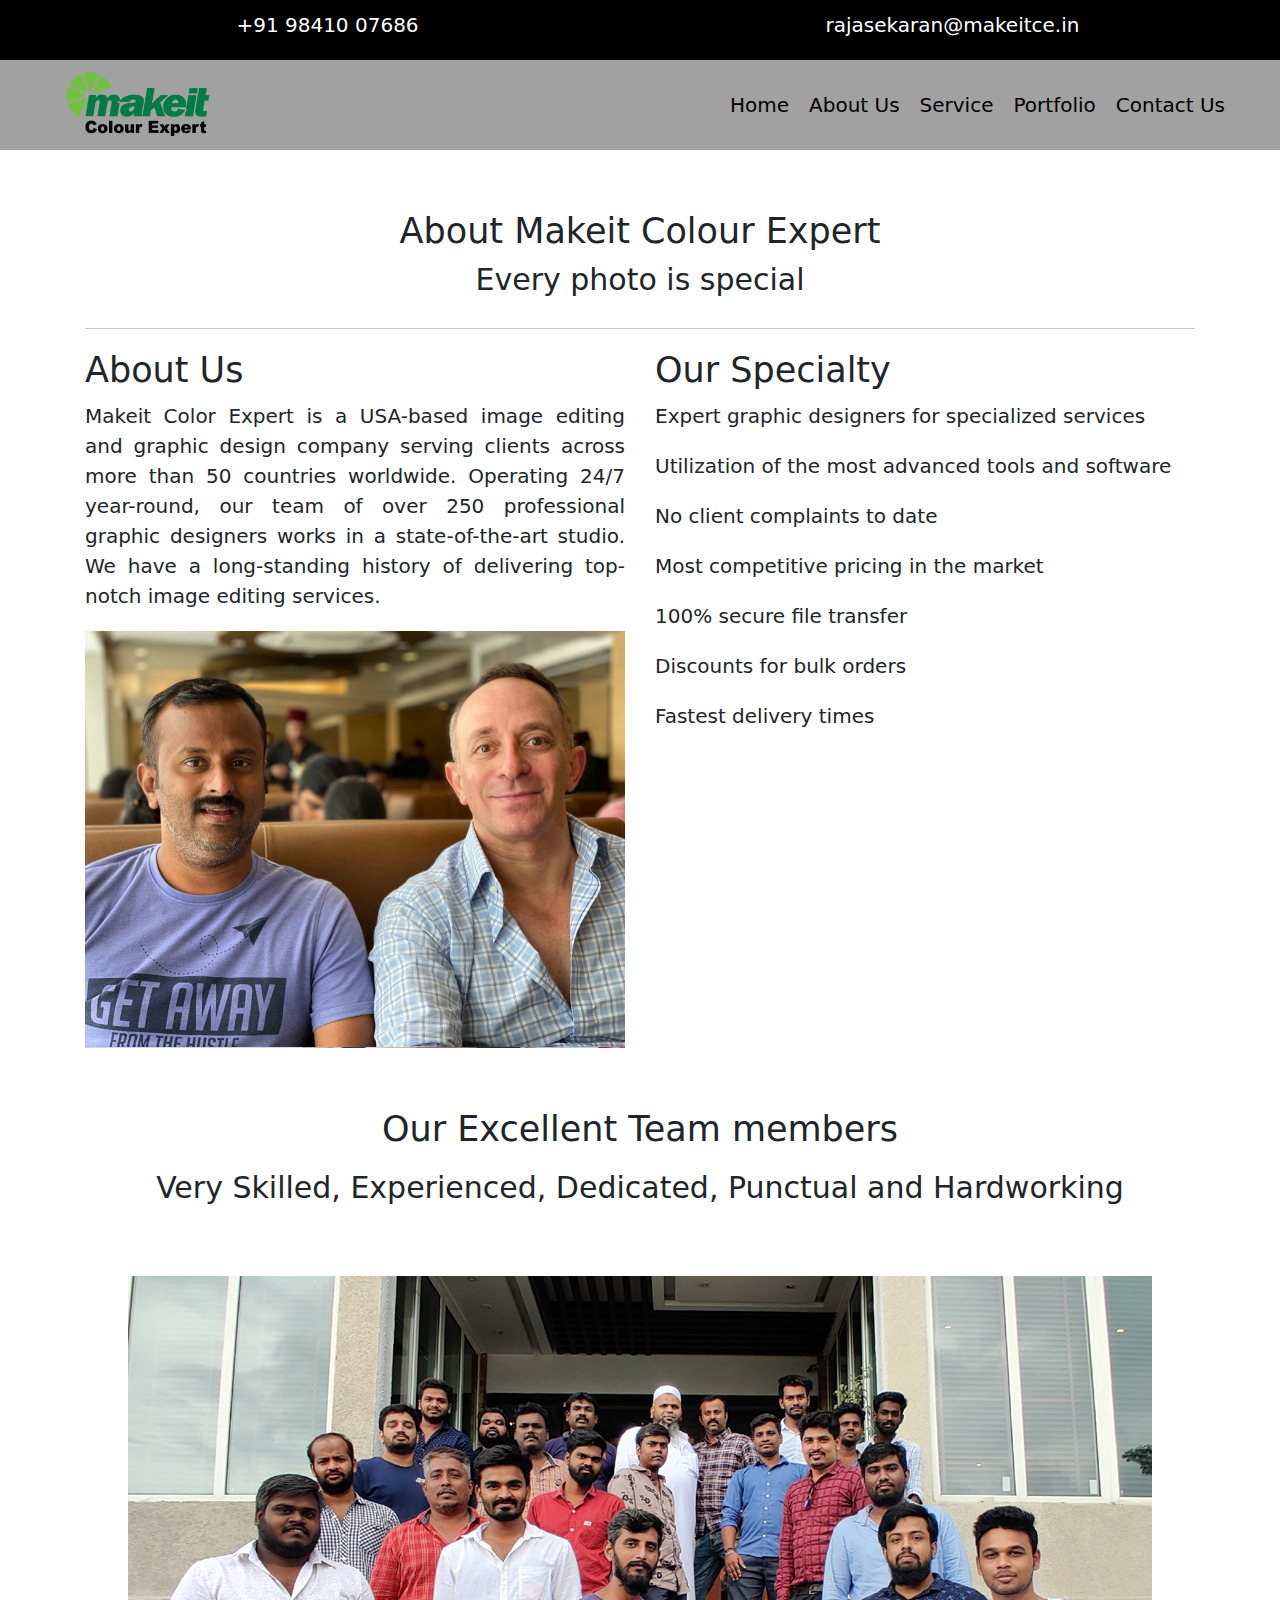
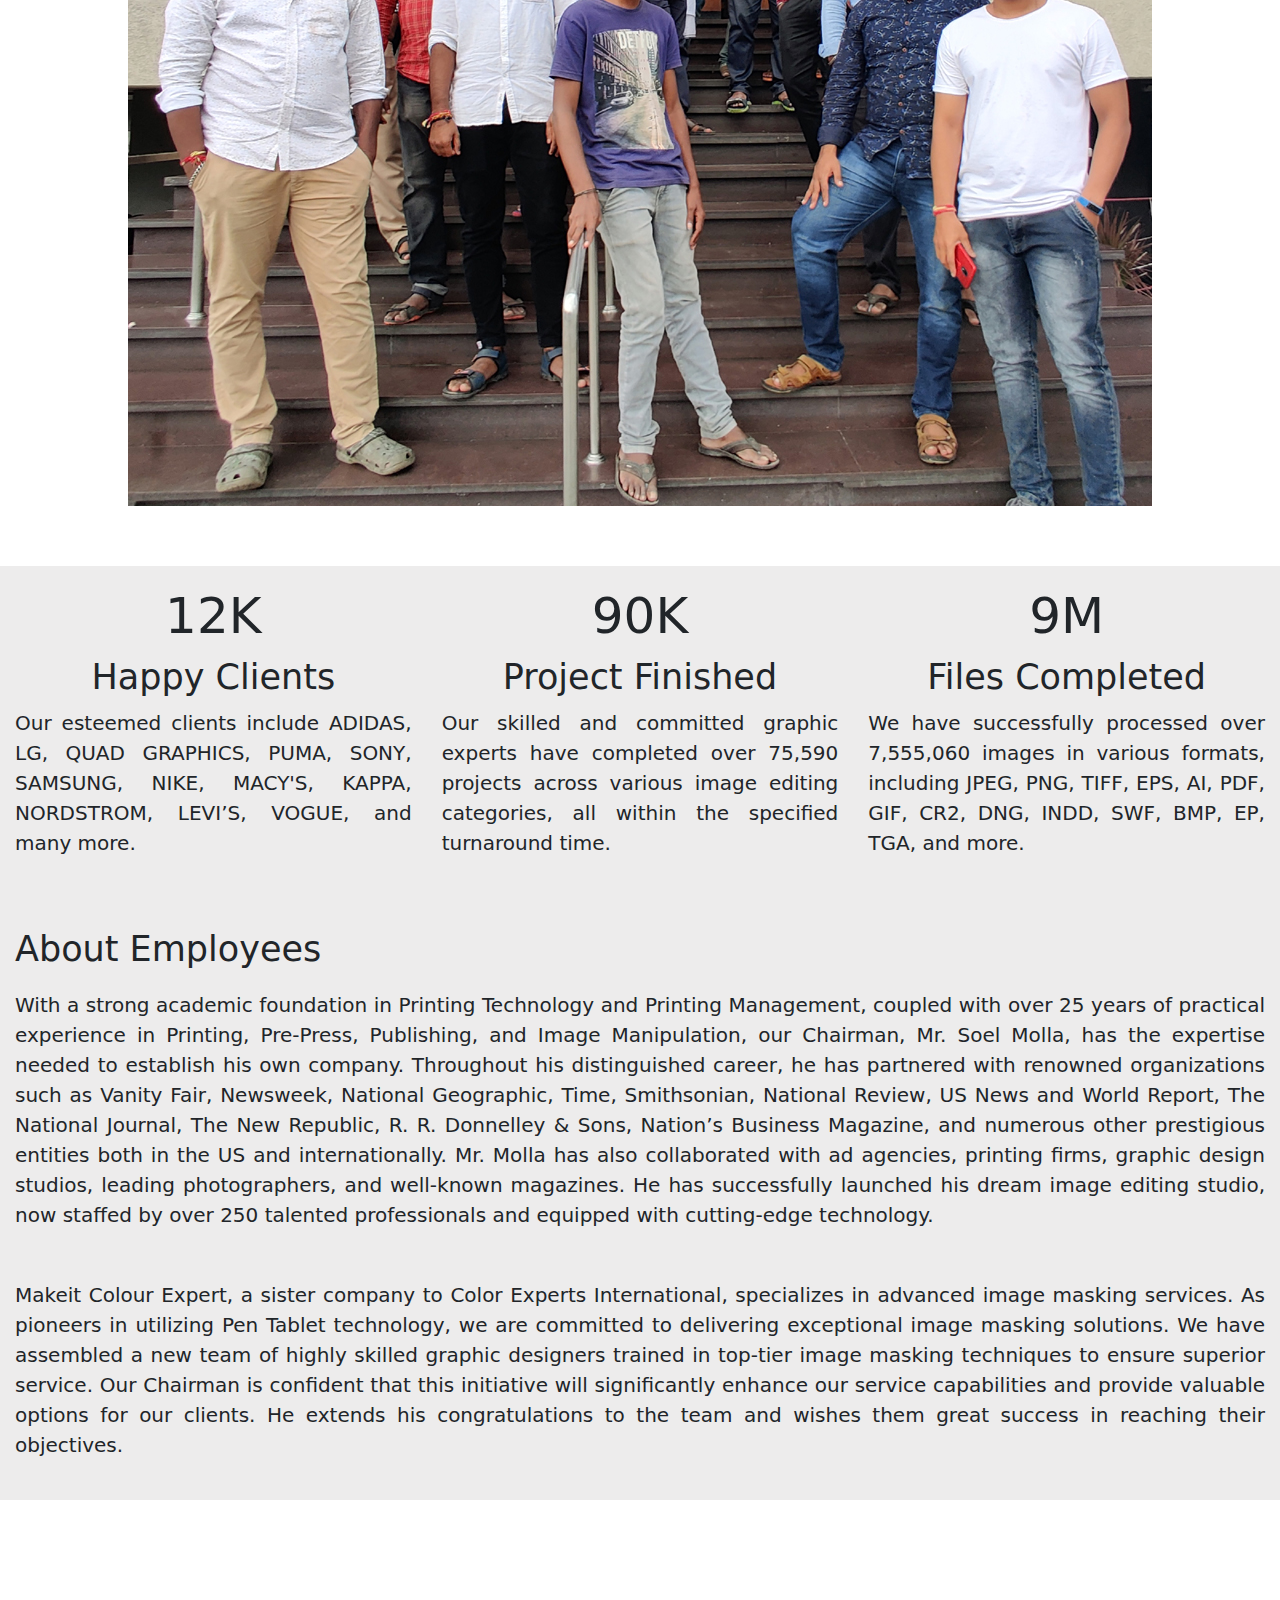
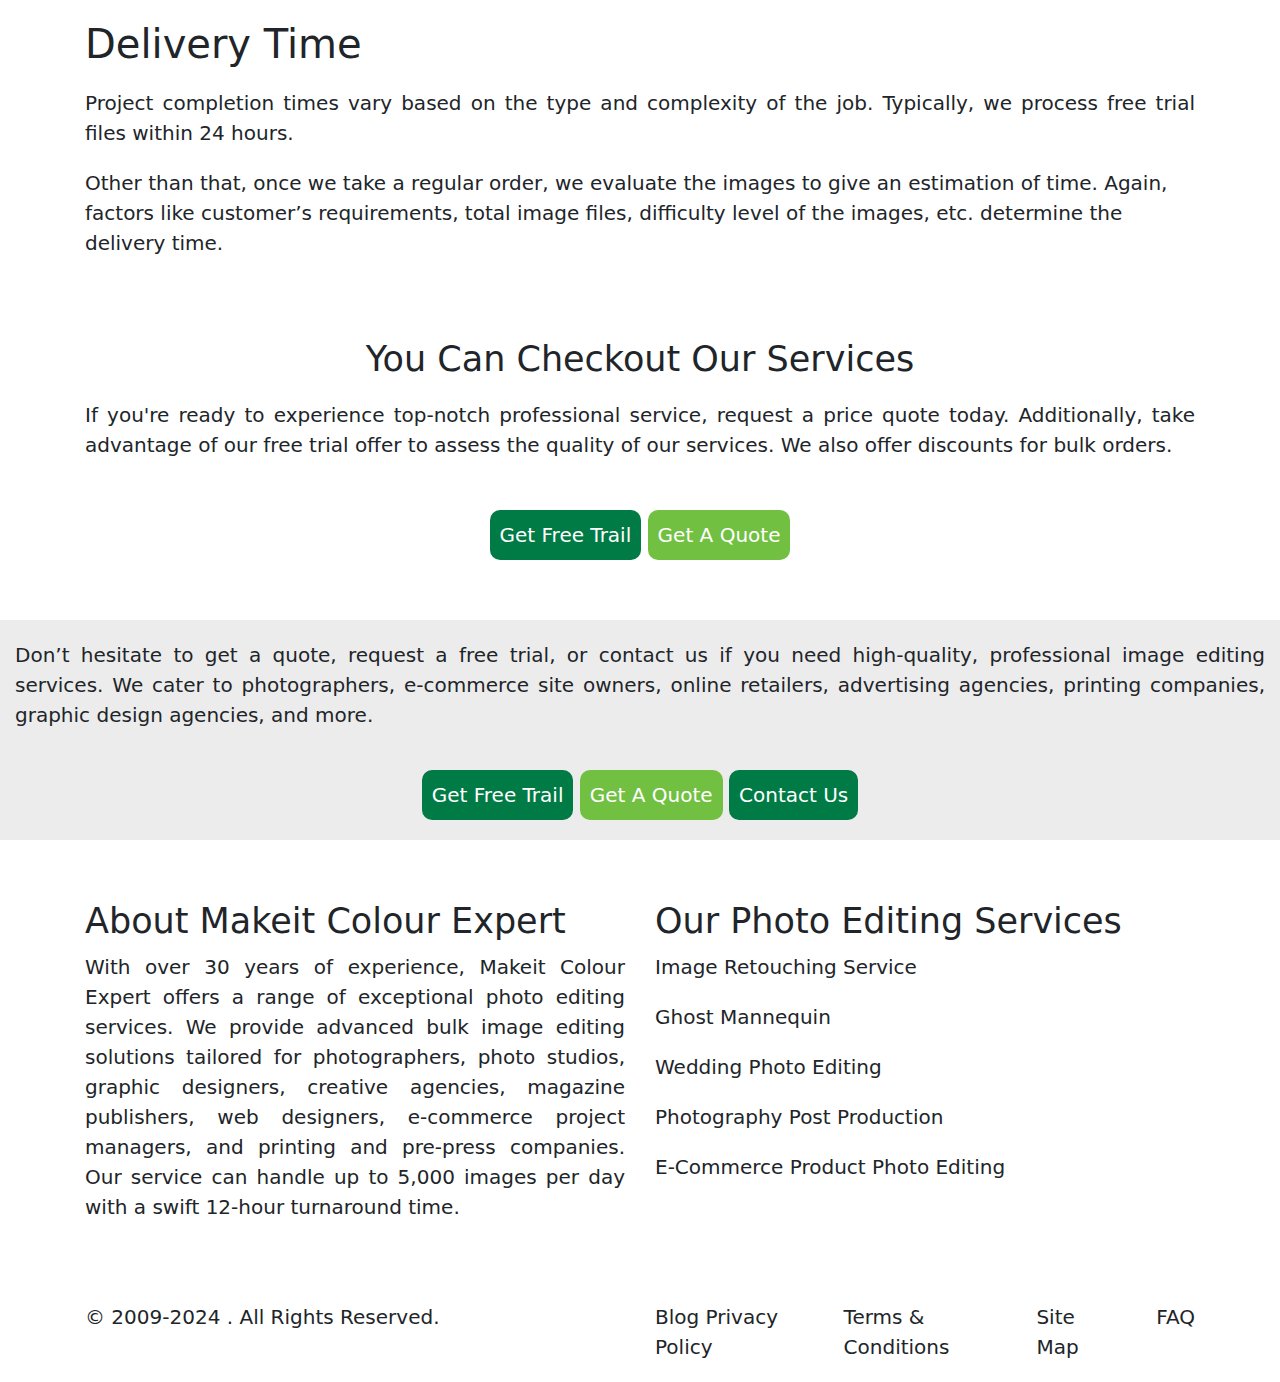
<file: index1.html>
<!DOCTYPE html>
<html lang="en">
<head>
    <meta charset="UTF-8">
    <meta name="viewport" content="width=device-width, initial-scale=1.0">
    <title>About Us | Makeit</title>
    <link rel="stylesheet" href="style.css">
    <link href="https://cdn.jsdelivr.net/npm/bootstrap@5.3.3/dist/css/bootstrap.min.css" rel="stylesheet" integrity="sha384-QWTKZyjpPEjISv5WaRU9OFeRpok6YctnYmDr5pNlyT2bRjXh0JMhjY6hW+ALEwIH" crossorigin="anonymous">
</head>
<body>
  <section>
    <div class="container-fluid">
      <div class="row">
        <div class="col-md-12 tophead">
          <div class="col-md-6 text-center">
          <p class="mt-2">
          +91 98410 07686
          </p>
          </div>
          
          <div class="col-md-6 text-center">
            <p class="mt-2">
              rajasekaran@makeitce.in 
            </p>
          </div>
        </div>
      </div>
    </div>
  </section>

  <section>
    <div class="container-fluid navhead">
      <div class="container-fluid">
        <div class="row">
          <div class="col-md-12 ">
            <nav class="navbar navbar-expand-lg ">
              <div class="container-fluid  navimg">
                <img src="img/logo2.png" class="img-fluid" alt="...">
                <button class="navbar-toggler" type="button" data-bs-toggle="collapse" data-bs-target="#navbarSupportedContent" aria-controls="navbarSupportedContent" aria-expanded="false" aria-label="Toggle navigation">
                  <span class="navbar-toggler-icon"></span>
                </button>
                <div class="collapse navbar-collapse" id="navbarSupportedContent">
                  <ul class="navbar-nav ms-auto mb-auto mb-lg-0">
                    <li class="nav-item">
                      <a class="nav-link active" aria-current="page" href="index.html">Home</a>
                    </li>
                    <li class="nav-item">
                      <a class="nav-link active" aria-current="page" href="index1.html">About Us</a>
                    </li>
                    <li class="nav-item">
                      <a class="nav-link active" aria-current="page" href="index2.html">Service</a>
                    </li>
                    <li class="nav-item"></li>
                      <a class="nav-link active" aria-current="page" href="index3.html">Portfolio</a>
                    </li>
                    <li class="nav-item">
                      <a class="nav-link active" aria-current="page" href="index4.html">Contact Us</a>
                    </li>
                    
                  
                  </ul>
                
                </div>
              </div>
            </nav>
          </div>
          </div>
      </div>
    </div>
  </section>
      

    <section>
        <div class="container">
            <div class="row">
                <div class="col-md-12 text-center mt-5">
                    <h3 class="headings">About Makeit Colour Expert</h3>
                    <h4 class="headings">Every photo is special</h4>

                </div>
            </div>
        </div>
    </section>
    <section>
        <div class="container">
            <div class="row">
                <div class="col-md-12">
                    <hr>
                </div>
            </div>
        </div>
      </section>

      <section>
        <div class="container">
            <div class="row">
                <div class="col-md-6">
                    <h3 class="headings">
                        About Us
                    </h3>
                    <p class="lt-text">
                        Makeit Color Expert is a USA-based image editing and graphic design company serving clients across more than 50 countries worldwide. Operating 24/7 year-round, our team of over 250 professional graphic designers works in a state-of-the-art studio. We have a long-standing history of delivering top-notch image editing services.
                    </p>

                    <img src="img/about1.jpg" class="img-fluid" alt=""> 

                </div>
                <div class="col-md-6">
                    <h3 class="headings">
                    Our Specialty
                    </h3>
                    <p>
                        Expert graphic designers for specialized services
                    </p>
                    <p>
                        Utilization of the most advanced tools and software
                    </p>
                    <p>
                        No client complaints to date
                    </p>
                    <p>
                        Most competitive pricing in the market
                    </p>
                   
                    
                    <p>
                        100% secure file transfer
                    </p>
                    <p>
                        Discounts for bulk orders
                    </p>
                    <p>
                        Fastest delivery times
                    </p>
                    
                </div>
                <div class="col-md-4">
                    
                </div>
            </div>
        </div>
      </section>


      <section>
        <div class="container">
            <div class="row">
                <div class="col-md-12 mt-5 text-center">
                    <h3 class="headings">
                        Our Excellent Team members
                    </h3>
                    <h4 class="headings mt-3">
                        Very Skilled, Experienced, Dedicated, Punctual and Hardworking

                    </h4>
                </div>
            </div>
        </div>
      </section>
      <section>
        <div class="container-fluid">
            <div class="row">
                <div class="col-md-12 text-center mt-5">
                    <img src="img/abt3.jpg" class="img-fluid" alt="">              
                  </div>
            </div>
        </div>
      </section>

      <section>
        <div class="container-fluid bgcolor mt-5 text-center">
            <div class="row">
                <div class="col-md-4">
                    <h1 class="headings">
                        12K

                    </h1>
                    <h3 class="headings">
                        Happy Clients

                    </h3>
                    <p class="lt-text">
                        Our esteemed clients include ADIDAS, LG, QUAD GRAPHICS, PUMA, SONY, SAMSUNG, NIKE, MACY'S, KAPPA, NORDSTROM, LEVI’S, VOGUE, and many more.

                    </p>

                </div>
                <div class="col-md-4">
                    <h1 class="headings">
                        90K

                    </h1>
                    <h3 class="headings">
                        Project Finished

                    </h3>
                    <p class="lt-text">
                        Our skilled and committed graphic experts have completed over 75,590 projects across various image editing categories, all within the specified turnaround time.
                    </p>

                </div>
                <div class="col-md-4">
                    <h1 class="headings">
                    9M

                    </h1>
                    <h3 class="headings">
                        Files Completed

                    </h3>
                    <p class="lt-text">
                        We have successfully processed over 7,555,060 images in various formats, including JPEG, PNG, TIFF, EPS, AI, PDF, GIF, CR2, DNG, INDD, SWF, BMP, EP, TGA, and more.
                    </p>
                    
                </div>    
                </div>
            </div>
        </div>
    </section>
    <section>
        <div class="container-fluid bgcolor">
            <div class="row">
                <div class="col-md-12 mt-2">
            <h3 class="headings">
                About Employees
            </h3>
            <p class="lt-text mt-3">
              With a strong academic foundation in Printing Technology and Printing Management, coupled with over 25 years of practical experience in Printing, Pre-Press, Publishing, and Image Manipulation, our Chairman, Mr. Soel Molla, has the expertise needed to establish his own company. Throughout his distinguished career, he has partnered with renowned organizations such as Vanity Fair, Newsweek, National Geographic, Time, Smithsonian, National Review, US News and World Report, The National Journal, The New Republic, R. R. Donnelley & Sons, Nation’s Business Magazine, and numerous other prestigious entities both in the US and internationally. Mr. Molla has also collaborated with ad agencies, printing firms, graphic design studios, leading photographers, and well-known magazines. He has successfully launched his dream image editing studio, now staffed by over 250 talented professionals and equipped with cutting-edge technology.
            </p>
            <br>
            
            <p class="lt-text">
              Makeit Colour Expert, a sister company to Color Experts International, specializes in advanced image masking services. As pioneers in utilizing Pen Tablet technology, we are committed to delivering exceptional image masking solutions. We have assembled a new team of highly skilled graphic designers trained in top-tier image masking techniques to ensure superior service. Our Chairman is confident that this initiative will significantly enhance our service capabilities and provide valuable options for our clients. He extends his congratulations to the team and wishes them great success in reaching their objectives.


            </p>
            </div>

           

            </div>
        </div>
    </section>
    <section>
        <div class="container mt-5">
            <div class="row">
                <div class="col-md-12 mt-5">
                    <h2 class="headings ">Delivery Time</h2>
                    <p class="lt-text mt-3">Project completion times vary based on the type and complexity of the job. Typically, we process free trial files within 24 hours.</p>
                    <p class="lt-t
                    ext">
                        Other than that, once we take a regular order, we evaluate the images to give an estimation of time. Again, factors like customer’s requirements, total image files, difficulty level of the images, etc. determine the delivery time.
                    </p>

                </div>
                
            </div>
        </div>
    </section>
    <section>
        <div class="container">
            <div class="row">
            <div class="col-md-12 mt-5">
                <h3 class="headings text-center">You Can Checkout Our Services</h3>
                <p class="lt-text mt-3">
                    If you're ready to experience top-notch professional service, request a price quote today. Additionally, take advantage of our free trial offer to assess the quality of our services. We also offer discounts for bulk orders.

                </p>

        </div>
        <div class="col-md-12 text-center mt-4">
          <button type="button" class="btn1  btn-sm ">Get Free Trail</button>
          <button type="button" class="btn2  btn-sm">Get A Quote</button>
        </div>
    </div>
    </div>
    </section>

    <section>
        <div class="container-fluid bgcolor mt-5">
          <div class="row">
            <div class="col-md-12 lt-text">
              <p>Don’t hesitate to get a quote, request a free trial, or contact us if you need high-quality, professional image editing services. We cater to photographers, e-commerce site owners, online retailers, advertising agencies, printing companies, graphic design agencies, and more.</p>
            </div>
    
            <div class="col-md-12 text-center mt-3">
              <button type="button" class="btn1  btn-sm ">Get Free Trail</button>
              <button type="button" class="btn2  btn-sm">Get A Quote</button>
              <button type="button" class="btn1  btn-sm ">Contact Us</button>
            </div>
    
            
              
            </div>
              
            </div>
          </div>
        </div>
      </section>



      <section>
        <div class="container mt-5">
          <div class="row">
            <div class="col-md-6 lt-text">
              <h3 class="headings">
                About Makeit Colour Expert
              </h3>
              <p>
                With over 30 years of experience, Makeit Colour Expert offers a range of exceptional photo editing services. We provide advanced bulk image editing solutions tailored for photographers, photo studios, graphic designers, creative agencies, magazine publishers, web designers, e-commerce project managers, and printing and pre-press companies. Our service can handle up to 5,000 images per day with a swift 12-hour turnaround time.
              </p>
    
            </div>
            <div class="col-md-6 lt-text">
              <h3 class="headings">
                Our Photo Editing Services
              </h3>
              <p>
                Image Retouching Service
              </p>
              <p>
                Ghost Mannequin
              </p>
              <p>
                Wedding Photo Editing
              </p>
              <p>
                Photography Post Production
              </p>
              <p>
              E-Commerce Product Photo Editing
              </p>
              
              
            </div>
            
          </div>
        </div>
      </section>
    
    
      <section>
        <div class="container mt-5">
          <div class="row">
            <div class="col-md-6">
          <p>
            © 2009-2024 . All Rights Reserved. 
            </p>
    
            </div>
            <div class="col-md-6 lastone gap-5">
              <p>
                Blog Privacy Policy
                </p>
                <p>
                Terms & Conditions
                  </p>
                  <p>
                    Site Map
                    </p>
                    <p>
                    FAQ
                      </p>
                      
    
              
            </div>
          </div>
        </div>
      </section>
        




    <script src="https://cdn.jsdelivr.net/npm/bootstrap@5.3.3/dist/js/bootstrap.bundle.min.js" integrity="sha384-YvpcrYf0tY3lHB60NNkmXc5s9fDVZLESaAA55NDzOxhy9GkcIdslK1eN7N6jIeHz" crossorigin="anonymous"></script>
</body>
</html>
</file>
<file: style.css>
*{
    margin: 0%;
    padding: 0%;
    font-weight: 100;
    font-size: 20px;
  
}
.navhead{
    background-color: rgb(161, 161, 161);
   
}



.btn1 {
    background-color: #007b45;
    padding: 10px;
    color: white;
    border: none;
    border-radius: 10px;
    
}
.btn2 {
    background-color: #72c042;
    padding: 10px;
    color: white;
    border: none;
    border-radius: 10px;
    
}

body{
    font-family: sans-serif;
    

}
.headings{
    font-weight: 150;
}
.tophead{
    display: flex;
    background-color: #000000;
    color: white;
}
.navimg img{
    height: 70px;
}
.lt-text{
    text-align: justify;
   
}
.rib-text{
    text-align: justify;

}
.lastone{
    display: flex;
}
.disf{
    display: flex;
}

.label1{
    background-color: rgb(225, 225, 225);
    padding: 25px;
    border-radius: 10px;
}

.bgcolor{
    background-color: rgb(237, 236, 236);
    padding: 20px;

}
.reviewbox{
    width: 100;
}


/* couter up */

.counter-up{
    background: url("images/bg-2.jpeg") no-repeat;
    min-height: 50vh;
    background-size: cover;
    background-attachment: fixed;
    padding: 0 50px;
    position: relative;
    display: flex;
    align-items: center;
  }
  .counter-up::before{
    position: absolute;
    content: "";
    top: 0;
    left: 0;
    height: 100%;
    width: 100%;
    background: #eaeaea;
  }
  .counter-up .content{
    z-index: 1;
    position: relative;
    display: flex;
    width: 100%;
    height: 100%;
    flex-wrap: wrap;
    align-items: center;
    justify-content: space-between;
  }
  .counter-up .content .box{
   
    width: calc(25% - 30px);
    border-radius: 5px;
    display: flex;
    align-items: center;
    justify-content: space-evenly;
    flex-direction: column;
    padding: 20px;
  }
  .content .box .icon{
    font-size: 48px;
    color: #000000;
   
    
  }

  
  .content .box .counter{
    font-size: 50px;
    font-weight: 100;
    color: #000000;
    
  }
  .content .box .text{
    font-weight: 100;
    color: #000000;
  }
  @media screen and (max-width: 1036px) {
    .counter-up{
      padding: 50px 50px 0 50px;
    }
    .counter-up .content .box{
      width: calc(50% - 30px);
      margin-bottom: 50px;
    }
  }


  /* form css */
  .containermain{
    width: 85%;
    background: #fff;
    border-radius: 6px;
    padding: 20px 60px 30px 40px;
    box-shadow: 0 5px 10px rgba(0, 0, 0, 0.2);
  }
  .containermain .content{
    display: flex;
    align-items: center;
    justify-content: space-between;
  }
  .containermain .content .left-side{
    width: 25%;
    height: 100%;
    display: flex;
    flex-direction: column;
    align-items: center;
    justify-content: center;
    margin-top: 15px;
    position: relative;
  }
  .content .left-side::before{
    content: '';
    position: absolute;
    height: 70%;
    width: 2px;
    right: -15px;
    top: 50%;
    transform: translateY(-50%);
    background: #afafb6;
  }
  .content .left-side .details{
    margin: 14px;
    text-align: center;
  }
  .content .left-side .details i{
    font-size: 30px;
    color: #007b45;
    margin-bottom: 10px;
  }
  .content .left-side .details .topic{
    font-size: 18px;
    font-weight: 500;
  }
  .content .left-side .details .text-one,
  .content .left-side .details .text-two{
    font-size: 14px;
    color: #afafb6;
  }
  .containermain .content .right-side{
    width: 75%;
    margin-left: 75px;
  }
  .content .right-side .topic-text{
    font-size: 23px;
    font-weight: 600;
    color: #007b45;
  }
  .right-side .input-box{
    height: 50px;
    width: 100%;
    margin: 12px 0;
  }
  .right-side .input-box input,
  .right-side .input-box textarea{
    height: 100%;
    width: 100%;
    border: none;
    outline: none;
    font-size: 16px;
    background: #F0F1F8;
    border-radius: 6px;
    padding: 0 15px;
    resize: none;
  }
  .right-side .message-box{
    min-height: 110px;
  }
  .right-side .input-box textarea{
    padding-top: 6px;
  }
  .right-side .button{
    display: inline-block;
    margin-top: 12px;
  }
  .right-side .button input[type="button"]{
    color: #fff;
    font-size: 18px;
    outline: none;
    border: none;
    padding: 8px 16px;
    border-radius: 6px;
    background: #007b45;
    cursor: pointer;
    transition: all 0.3s ease;
  }
  .button input[type="button"]:hover{
    background: #5029bc;
  }
  @media (max-width: 950px) {
    .containermain{
      width: 90%;
      padding: 30px 40px 40px 35px ;
    }
    .containermain .content .right-side{
     width: 75%;
     margin-left: 55px;
  }
  }
  @media (max-width: 820px) {
    .containermain{
      margin: 40px 0;
      height: 100%;
    }
    .containermain .content{
      flex-direction: column-reverse;
    }
   .containermain .content .left-side{
     width: 100%;
     flex-direction: row;
     margin-top: 40px;
     justify-content: center;
     flex-wrap: wrap;
   }
   .containermain .content .left-side::before{
     display: none;
   }
   .containermain .content .right-side{
     width: 100%;
     margin-left: 0;
   }
  }
</file>
